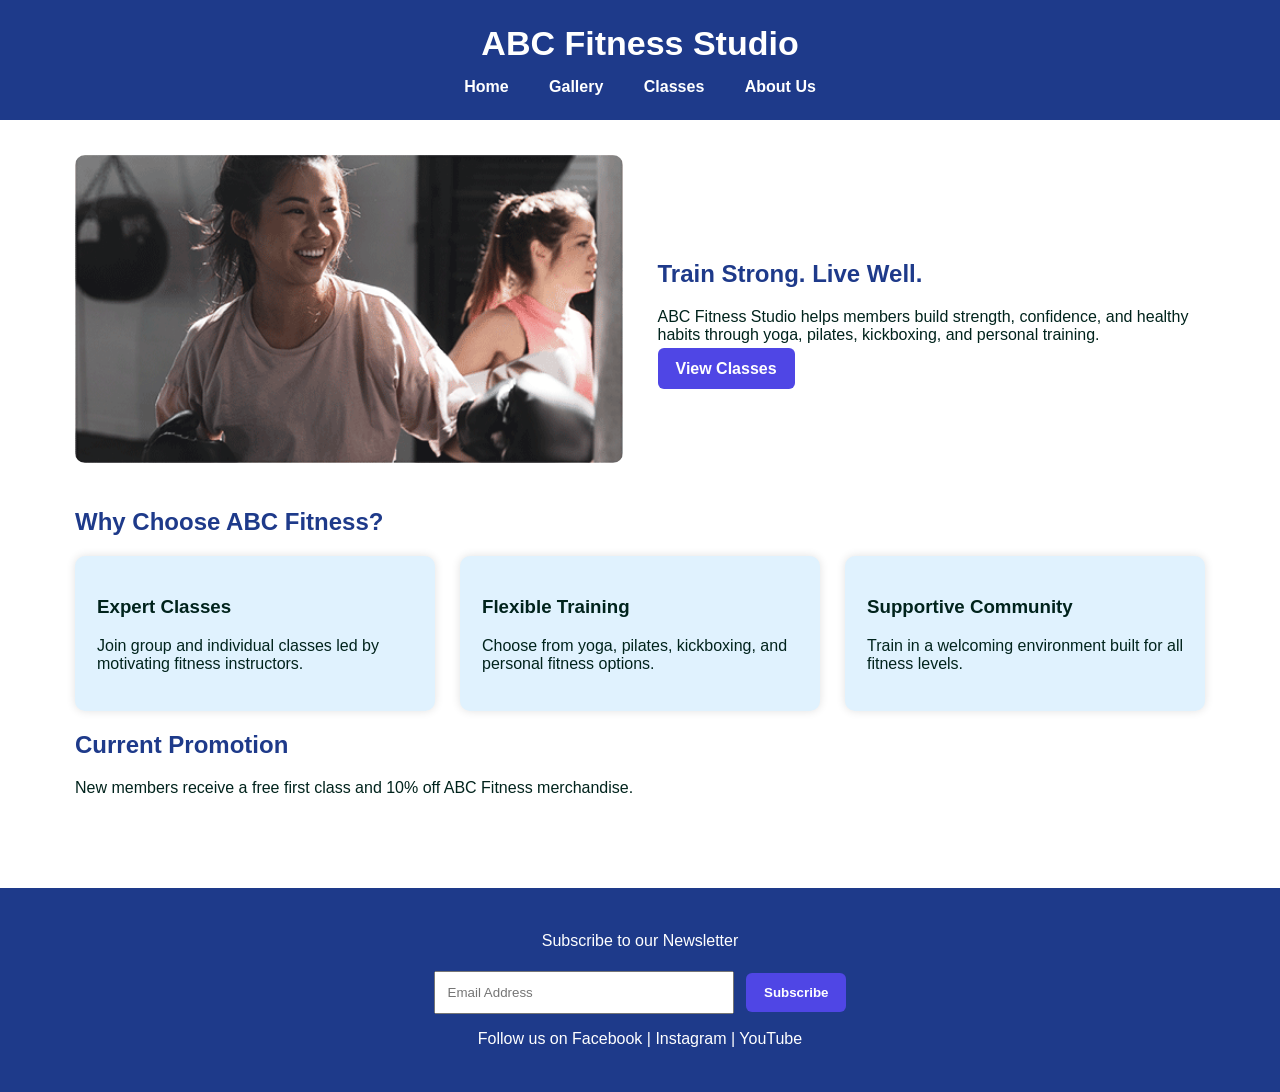
<file: index.html>
<!DOCTYPE html>
<html lang="en">
<head>
    <meta charset="UTF-8">
    <meta name="viewport" content="width=device-width, initial-scale=1.0">
    <title>ABC Fitness Studio | Home</title>
    <link rel="stylesheet" href="style.css">
</head>
<body>

<header>
    <h1>ABC Fitness Studio</h1>
    <nav>
        <a href="index.html">Home</a>
        <a href="gallery.html">Gallery</a>
        <a href="classes.html">Classes</a>
        <a href="about.html">About Us</a>
    </nav>
</header>

<main>
    <section class="hero">
        <img src="images/Client2_GroupKickboxing.png" alt="Group kickboxing class">

        <div class="hero-text">
            <h2>Train Strong. Live Well.</h2>
            <p>
                ABC Fitness Studio helps members build strength, confidence, and healthy habits
                through yoga, pilates, kickboxing, and personal training.
            </p>
            <a href="classes.html" class="button">View Classes</a>
        </div>
    </section>

    <section>
        <h2>Why Choose ABC Fitness?</h2>

        <div class="features">
            <div class="feature">
                <h3>Expert Classes</h3>
                <p>Join group and individual classes led by motivating fitness instructors.</p>
            </div>

            <div class="feature">
                <h3>Flexible Training</h3>
                <p>Choose from yoga, pilates, kickboxing, and personal fitness options.</p>
            </div>

            <div class="feature">
                <h3>Supportive Community</h3>
                <p>Train in a welcoming environment built for all fitness levels.</p>
            </div>
        </div>
    </section>

    <section>
        <h2>Current Promotion</h2>
        <p>
            New members receive a free first class and 10% off ABC Fitness merchandise.
        </p>
    </section>
</main>

<footer>
    <p>Subscribe to our Newsletter</p>
    <input type="email" placeholder="Email Address">
    <button onclick="subscribe()">Subscribe</button>
    <p>Follow us on Facebook | Instagram | YouTube</p>
</footer>

<script src="script.js"></script>
</body>
</html>
</file>
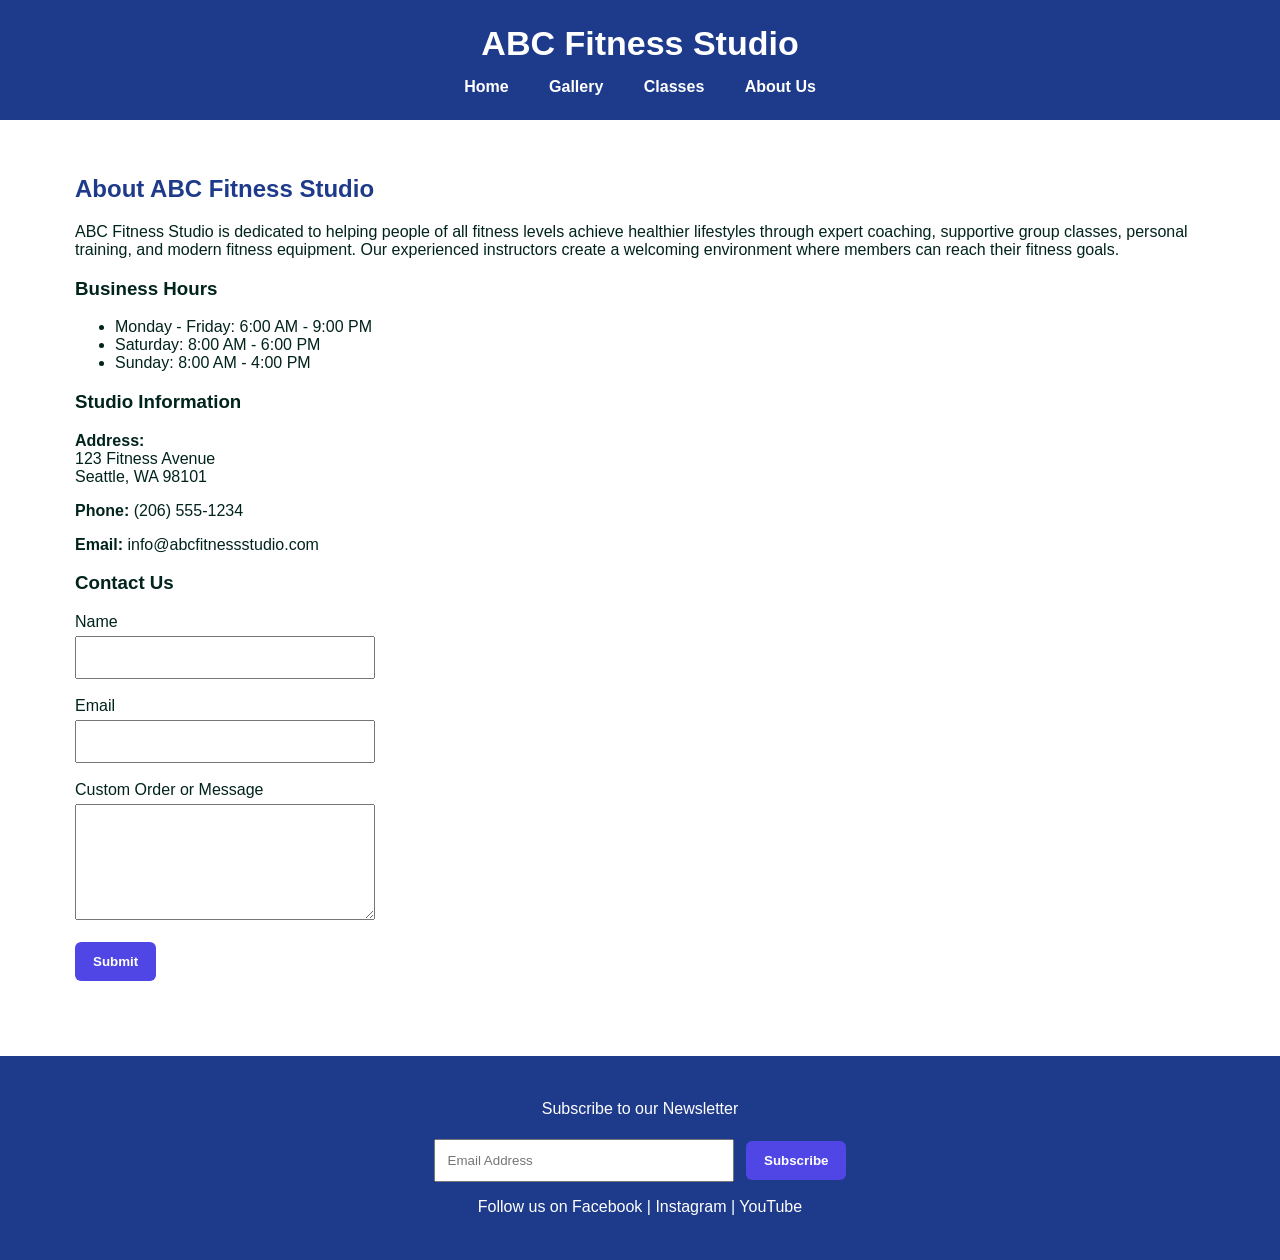
<file: about.html>
<!DOCTYPE html>
<html lang="en">

<head>
    <meta charset="UTF-8">
    <meta name="viewport" content="width=device-width, initial-scale=1.0">
    <title>ABC Fitness Studio | About Us</title>
    <link rel="stylesheet" href="style.css">
</head>

<body>

<header>

    <h1>ABC Fitness Studio</h1>

    <nav>
        <a href="index.html">Home</a>
        <a href="gallery.html">Gallery</a>
        <a href="classes.html">Classes</a>
        <a href="about.html">About Us</a>
    </nav>

</header>

<main>

    <h2>About ABC Fitness Studio</h2>

    <p>
        ABC Fitness Studio is dedicated to helping people of all fitness levels achieve healthier lifestyles through
        expert coaching, supportive group classes, personal training, and modern fitness equipment. Our experienced
        instructors create a welcoming environment where members can reach their fitness goals.
    </p>

    <h3>Business Hours</h3>

    <ul>
        <li>Monday - Friday: 6:00 AM - 9:00 PM</li>
        <li>Saturday: 8:00 AM - 6:00 PM</li>
        <li>Sunday: 8:00 AM - 4:00 PM</li>
    </ul>

    <h3>Studio Information</h3>

    <p><strong>Address:</strong><br>
        123 Fitness Avenue<br>
        Seattle, WA 98101
    </p>

    <p>
        <strong>Phone:</strong> (206) 555-1234
    </p>

    <p>
        <strong>Email:</strong> info@abcfitnessstudio.com
    </p>

    <h3>Contact Us</h3>

    <form id="contactForm">

        <label for="name">Name</label><br>
        <input type="text" id="name" required><br><br>

        <label for="email">Email</label><br>
        <input type="email" id="email" required><br><br>

        <label for="message">Custom Order or Message</label><br>
        <textarea id="message" rows="6" cols="40" required></textarea><br><br>

        <button type="button" onclick="submitForm()">Submit</button>

    </form>

</main>

<footer>

    <p>Subscribe to our Newsletter</p>

    <input type="email" placeholder="Email Address">

    <button onclick="subscribe()">
        Subscribe
    </button>

    <p>
        Follow us on Facebook |
        Instagram |
        YouTube
    </p>

</footer>

<script src="script.js"></script>

</body>

</html>
</file>
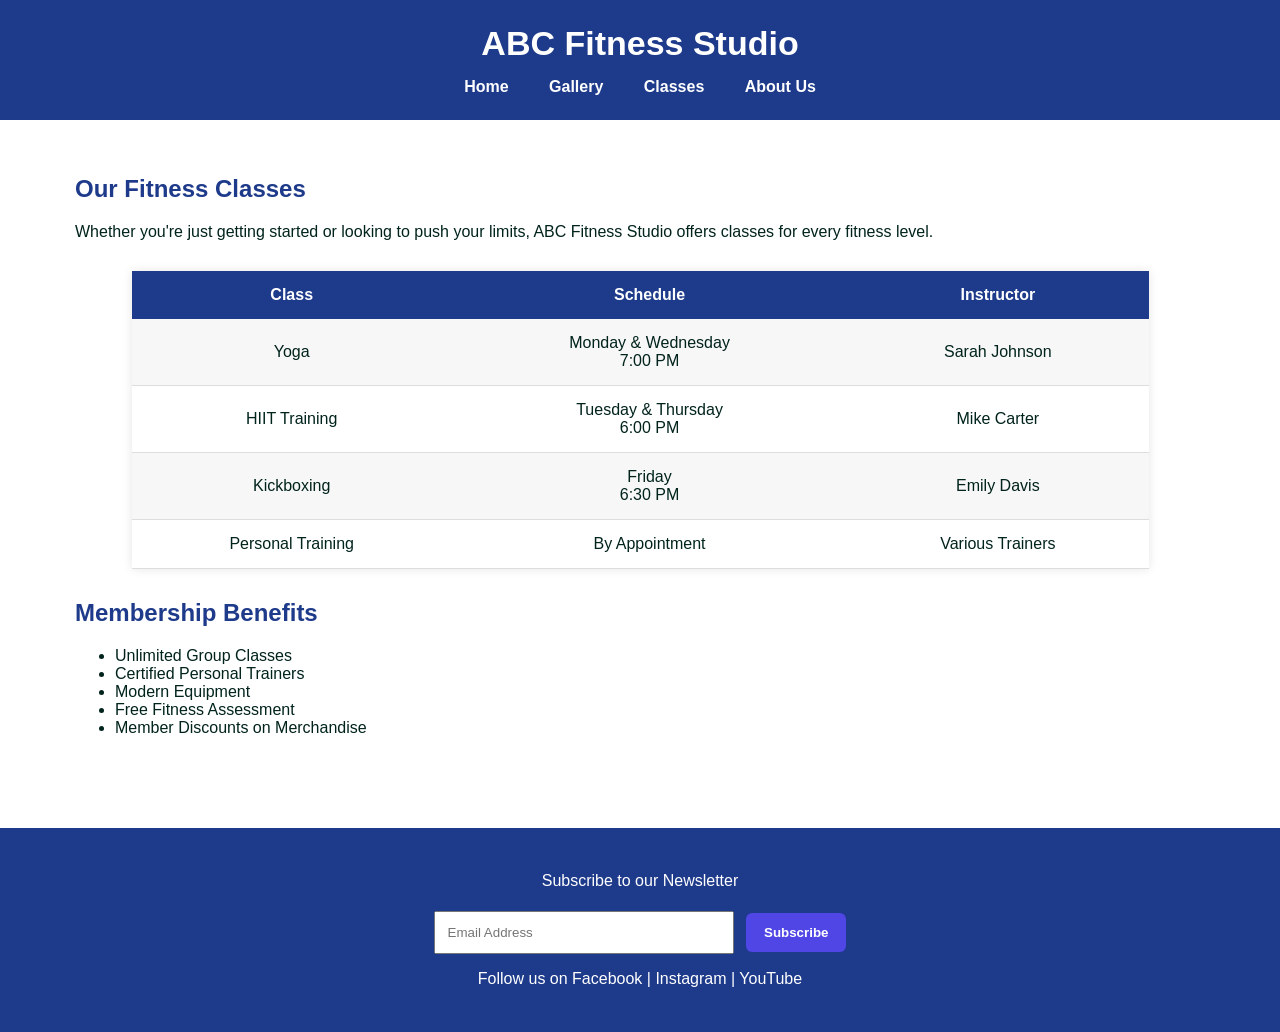
<file: classes.html>
<!DOCTYPE html>
<html lang="en">

<head>
    <meta charset="UTF-8">
    <meta name="viewport" content="width=device-width, initial-scale=1.0">
    <title>ABC Fitness Studio | Classes</title>

    <link rel="stylesheet" href="style.css">
</head>

<body>

<header>

<h1>ABC Fitness Studio</h1>

<nav>
<a href="index.html">Home</a>
<a href="gallery.html">Gallery</a>
<a href="classes.html">Classes</a>
<a href="about.html">About Us</a>
</nav>

</header>

<main>

<h2>Our Fitness Classes</h2>

<p>
Whether you're just getting started or looking to push your limits,
ABC Fitness Studio offers classes for every fitness level.
</p>

<table>

<tr>
<th>Class</th>
<th>Schedule</th>
<th>Instructor</th>
</tr>

<tr>
<td>Yoga</td>
<td>Monday & Wednesday<br>7:00 PM</td>
<td>Sarah Johnson</td>
</tr>

<tr>
<td>HIIT Training</td>
<td>Tuesday & Thursday<br>6:00 PM</td>
<td>Mike Carter</td>
</tr>

<tr>
<td>Kickboxing</td>
<td>Friday<br>6:30 PM</td>
<td>Emily Davis</td>
</tr>

<tr>
<td>Personal Training</td>
<td>By Appointment</td>
<td>Various Trainers</td>
</tr>

</table>

<h2>Membership Benefits</h2>

<ul>

<li>Unlimited Group Classes</li>

<li>Certified Personal Trainers</li>

<li>Modern Equipment</li>

<li>Free Fitness Assessment</li>

<li>Member Discounts on Merchandise</li>

</ul>

</main>

<footer>

<p>Subscribe to our Newsletter</p>

<input
type="email"
placeholder="Email Address">

<button onclick="subscribe()">

Subscribe

</button>

<p>

Follow us on Facebook |
Instagram |
YouTube

</p>

</footer>

<script src="script.js"></script>

</body>

</html>
</file>
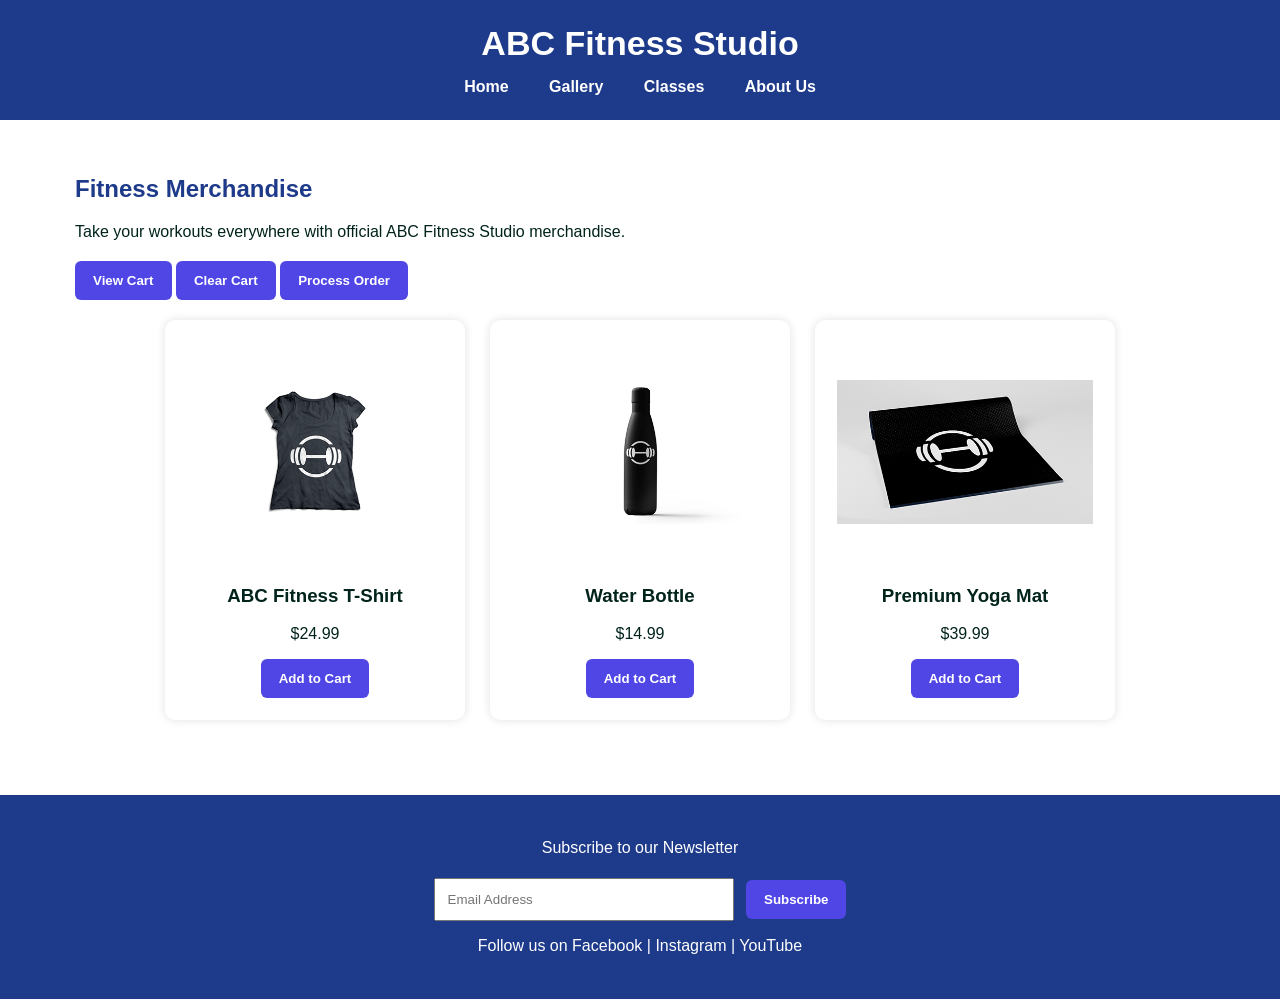
<file: gallery.html>
<!DOCTYPE html>
<html lang="en">
<head>
    <meta charset="UTF-8">
    <meta name="viewport" content="width=device-width, initial-scale=1.0">
    <title>ABC Fitness Studio | Gallery</title>
    <link rel="stylesheet" href="style.css">
</head>
<body>

<header>
    <h1>ABC Fitness Studio</h1>
    <nav>
        <a href="index.html">Home</a>
        <a href="gallery.html">Gallery</a>
        <a href="classes.html">Classes</a>
        <a href="about.html">About Us</a>
    </nav>
</header>

<main>
    <h2>Fitness Merchandise</h2>
    <p>Take your workouts everywhere with official ABC Fitness Studio merchandise.</p>

    <div class="cart-buttons">
        <button onclick="viewCart()">View Cart</button>
        <button onclick="clearCart()">Clear Cart</button>
        <button onclick="processOrder()">Process Order</button>
    </div>

    <div class="gallery">
        <div class="product">
            <img src="images/Client2_TeeShirt.png" alt="ABC Fitness T-Shirt">
            <h3>ABC Fitness T-Shirt</h3>
            <p>$24.99</p>
            <button onclick="addToCart('ABC Fitness T-Shirt')">Add to Cart</button>
        </div>

        <div class="product">
            <img src="images/Client2_WaterBottle.png" alt="ABC Fitness Water Bottle">
            <h3>Water Bottle</h3>
            <p>$14.99</p>
            <button onclick="addToCart('Water Bottle')">Add to Cart</button>
        </div>

        <div class="product">
            <img src="images/Client2_YogaMat.png" alt="ABC Fitness Yoga Mat">
            <h3>Premium Yoga Mat</h3>
            <p>$39.99</p>
            <button onclick="addToCart('Premium Yoga Mat')">Add to Cart</button>
        </div>
    </div>
</main>

<footer>
    <p>Subscribe to our Newsletter</p>
    <input type="email" placeholder="Email Address">
    <button onclick="subscribe()">Subscribe</button>
    <p>Follow us on Facebook | Instagram | YouTube</p>
</footer>

<div id="cartModal" class="modal">
    <div class="modal-content">
        <span class="close" onclick="closeCart()">&times;</span>
        <h2>Shopping Cart</h2>
        <div id="cartItems"></div>
        <button onclick="clearCart()">Clear Cart</button>
        <button onclick="processOrder()">Process Order</button>
    </div>
</div>

<script src="script.js"></script>
</body>
</html>
</file>
<file: style.css>
* {
    box-sizing: border-box;
}

body {
    margin: 0;
    font-family: Calibri, Arial, sans-serif;
    color: #00231C;
    background: #ffffff;
}

header {
    background: #1e3a8a;
    color: white;
    text-align: center;
    padding: 24px;
}

header h1 {
    margin: 0 0 15px;
    font-family: Arial, sans-serif;
    font-size: 34px;
}

nav a {
    color: white;
    text-decoration: none;
    margin: 0 18px;
    font-weight: bold;
}

nav a:hover {
    color: #a3e635;
}

main {
    max-width: 1200px;
    margin: auto;
    padding: 35px;
}

h2 {
    color: #1e3a8a;
}

button,
.button {
    background: #4f46e5;
    color: white;
    border: none;
    padding: 12px 18px;
    border-radius: 6px;
    font-weight: bold;
    cursor: pointer;
    text-decoration: none;
}

button:hover,
.button:hover {
    background: #a3e635;
    color: #00231C;
}

.hero {
    display: flex;
    gap: 35px;
    align-items: center;
    margin-bottom: 45px;
}

.hero img {
    width: 50%;
    border-radius: 10px;
}

.hero-text {
    width: 50%;
}

.features,
.gallery,
.class-grid {
    display: flex;
    gap: 25px;
    flex-wrap: wrap;
    justify-content: center;
}

.feature,
.product,
.class-card {
    background: #e0f2fe;
    padding: 22px;
    border-radius: 10px;
    flex: 1;
    min-width: 250px;
    box-shadow: 0 0 10px rgba(0,0,0,.12);
}

.product {
    background: white;
    text-align: center;
    max-width: 300px;
}

.product img,
.class-card img {
    width: 100%;
    height: 220px;
    object-fit: contain;
    border-radius: 8px;
}

.class-card img {
    object-fit: cover;
}

.cart-buttons {
    margin: 20px 0;
}

table {
    width: 90%;
    margin: 30px auto;
    border-collapse: collapse;
    background: white;
    box-shadow: 0 0 10px rgba(0,0,0,.1);
}

th {
    background: #1e3a8a;
    color: white;
    padding: 15px;
}

td {
    padding: 15px;
    text-align: center;
    border-bottom: 1px solid #ddd;
}

tr:nth-child(even) {
    background: #f7f7f7;
}

form input,
form textarea,
footer input {
    padding: 12px;
    width: 300px;
    max-width: 100%;
    margin-top: 5px;
}

footer {
    background: #1e3a8a;
    color: white;
    text-align: center;
    padding: 28px;
    margin-top: 40px;
}

footer input {
    margin-right: 8px;
}

.modal {
    display: none;
    position: fixed;
    z-index: 1000;
    left: 0;
    top: 0;
    width: 100%;
    height: 100%;
    background: rgba(0,0,0,.5);
}

.modal-content {
    background: white;
    width: 450px;
    max-width: 90%;
    margin: 8% auto;
    padding: 25px;
    border-radius: 10px;
    text-align: center;
}

.close {
    float: right;
    font-size: 28px;
    cursor: pointer;
}

#cartItems {
    text-align: left;
    margin: 20px 0;
}

@media screen and (max-width: 768px) {
    .hero {
        flex-direction: column;
    }

    .hero img,
    .hero-text {
        width: 100%;
    }

    nav a {
        display: block;
        margin: 10px 0;
    }

    footer input {
        margin-bottom: 10px;
    }
}
</file>
